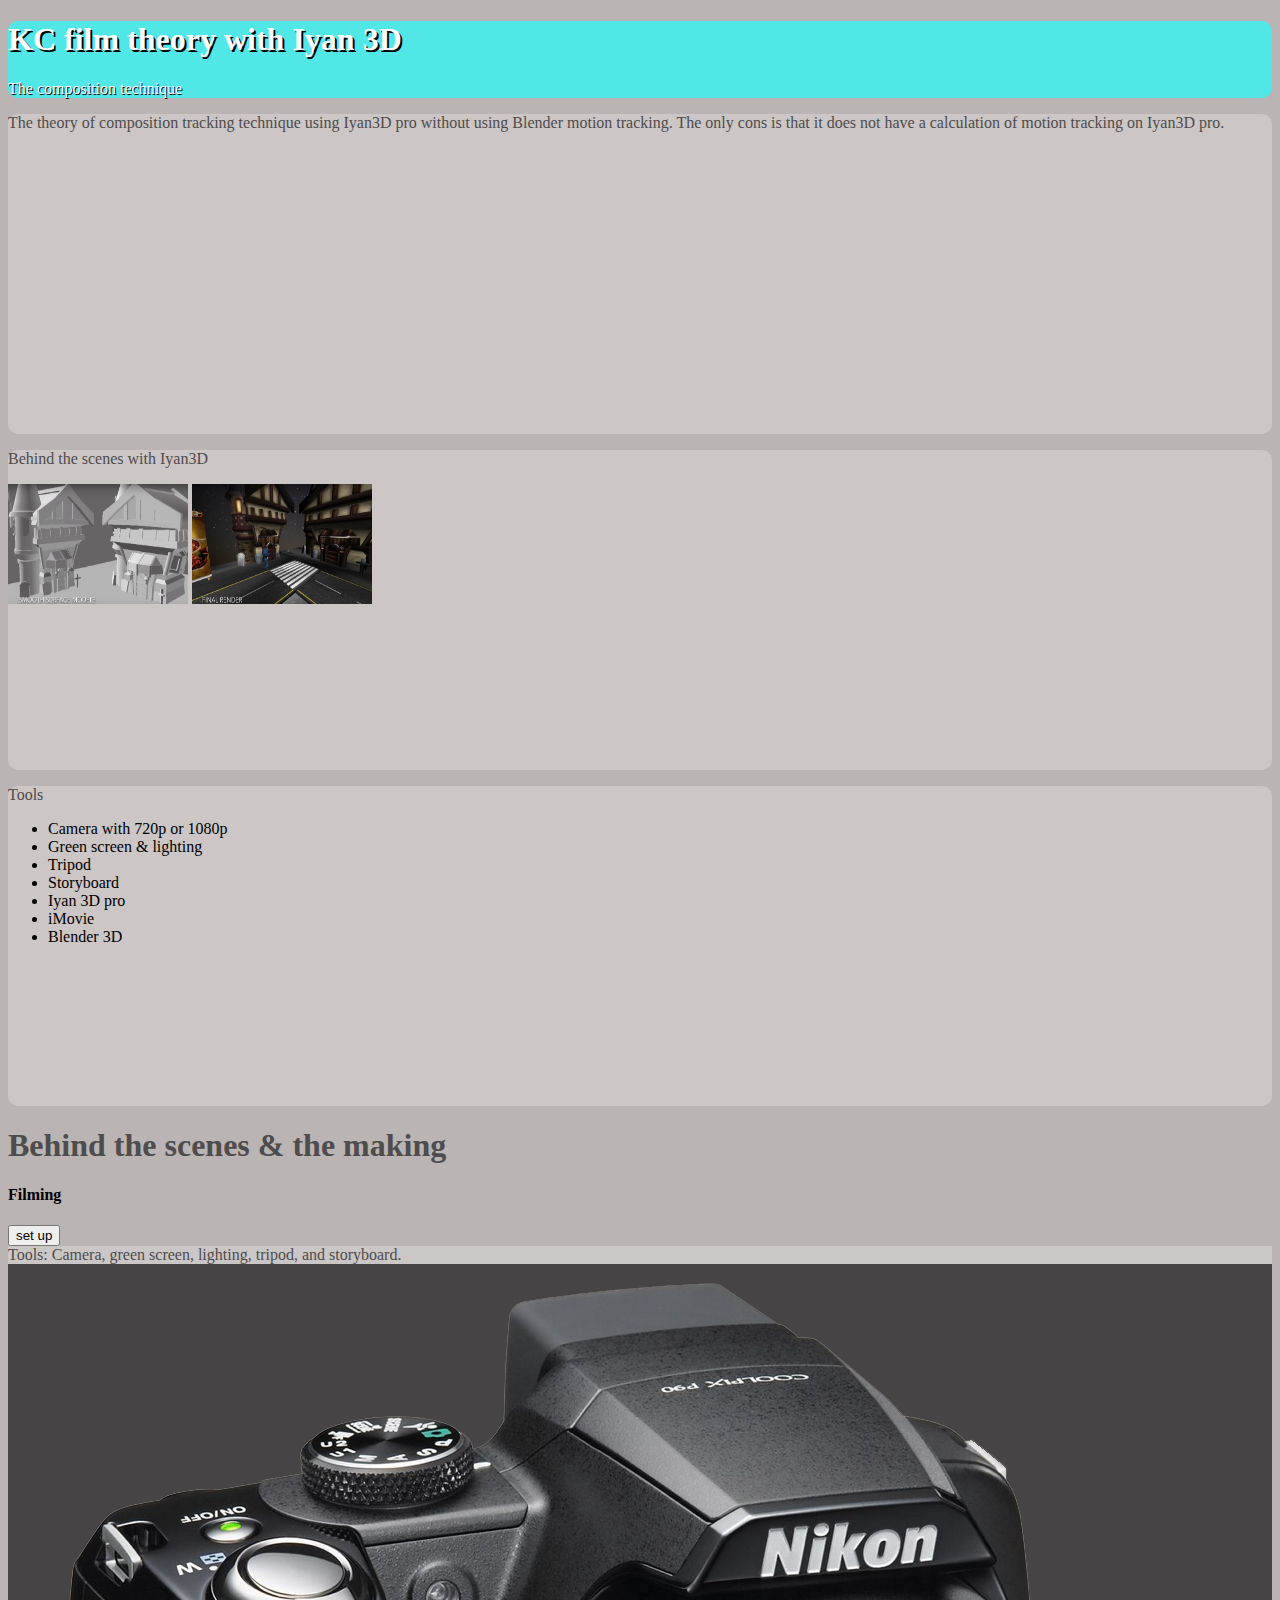
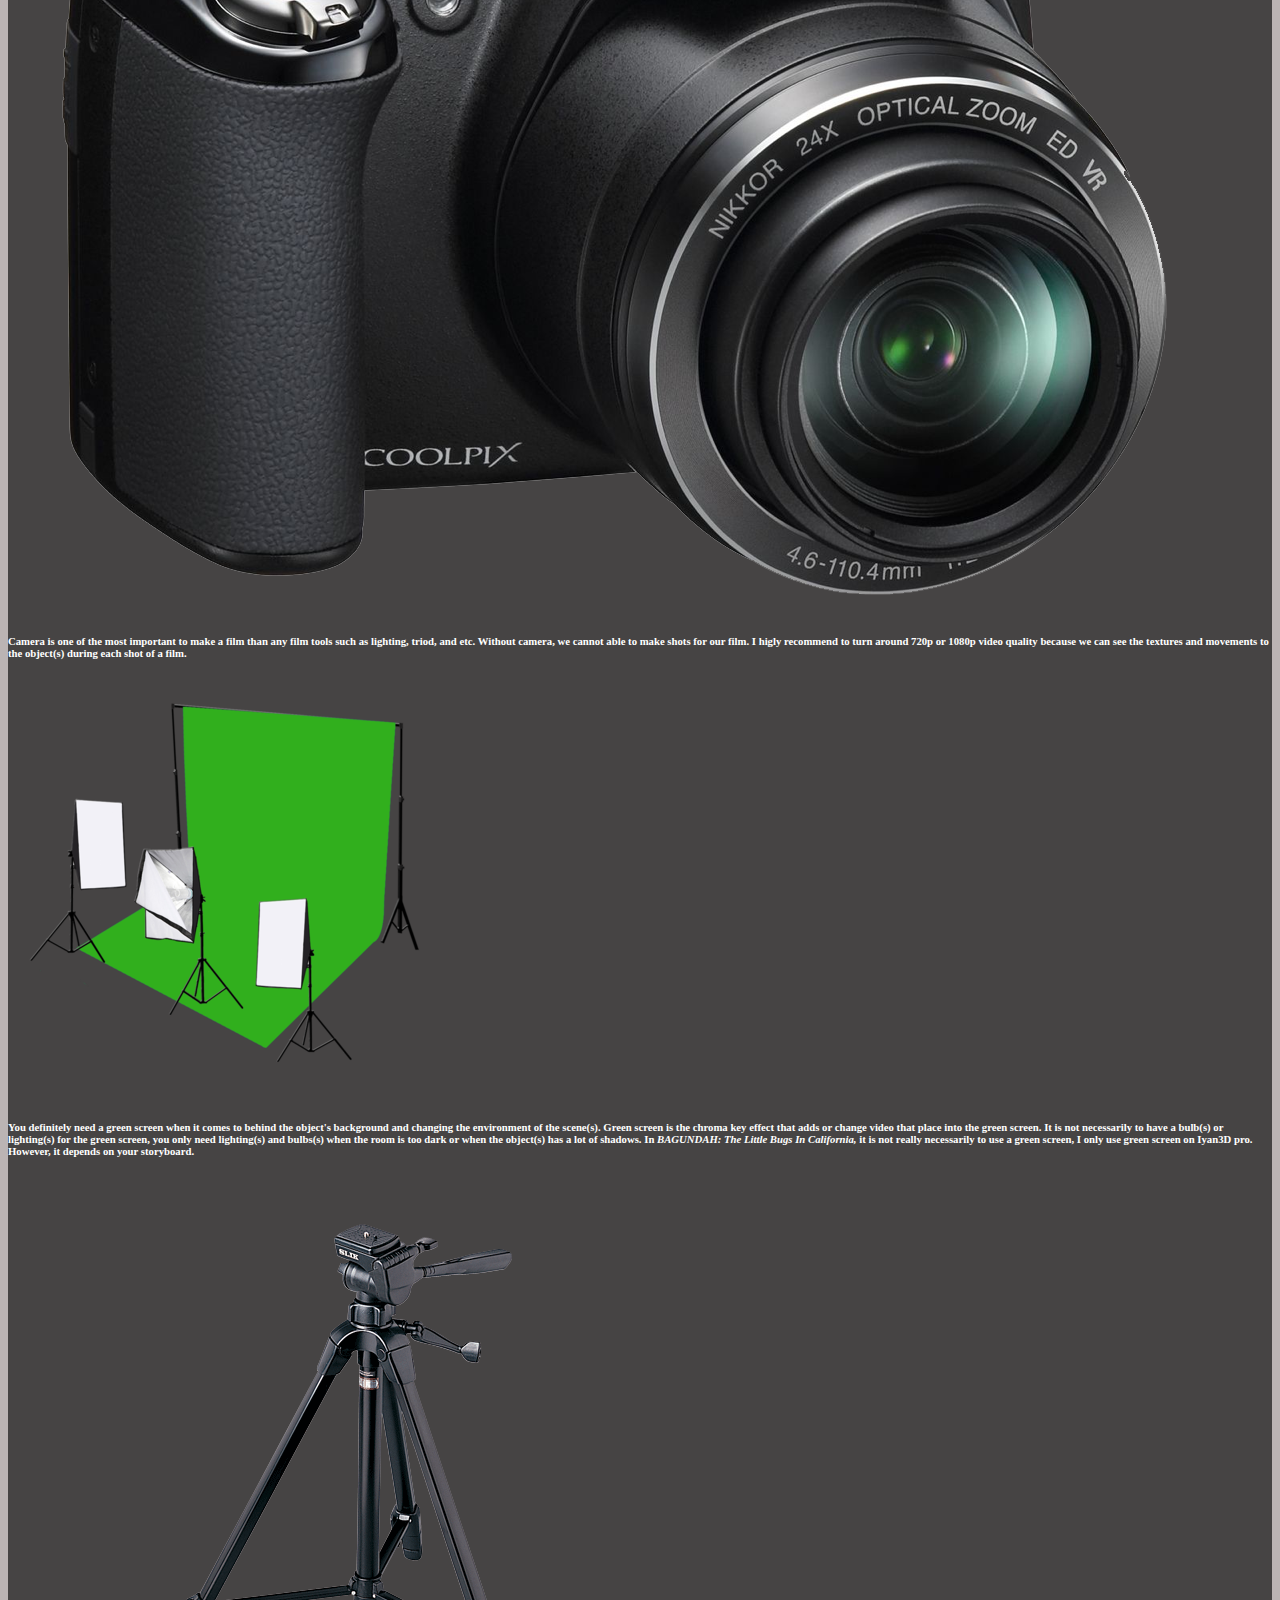
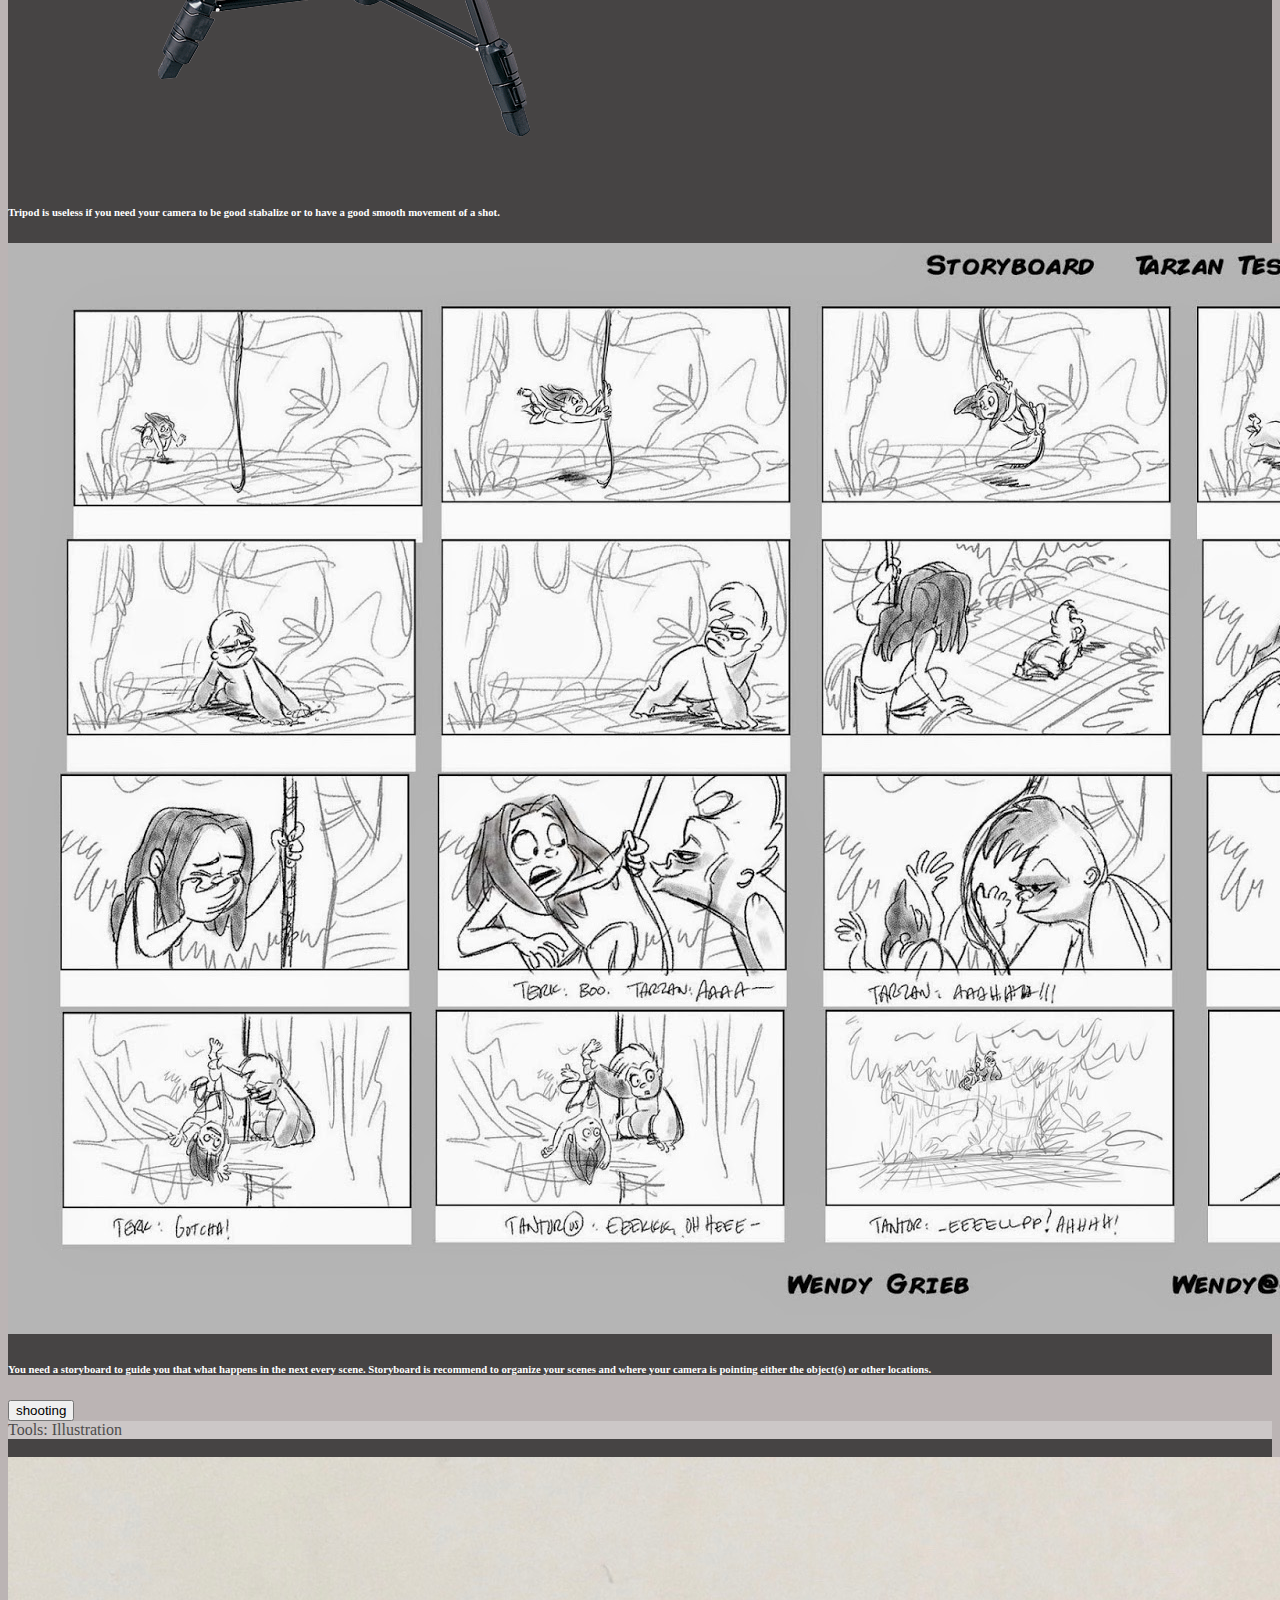
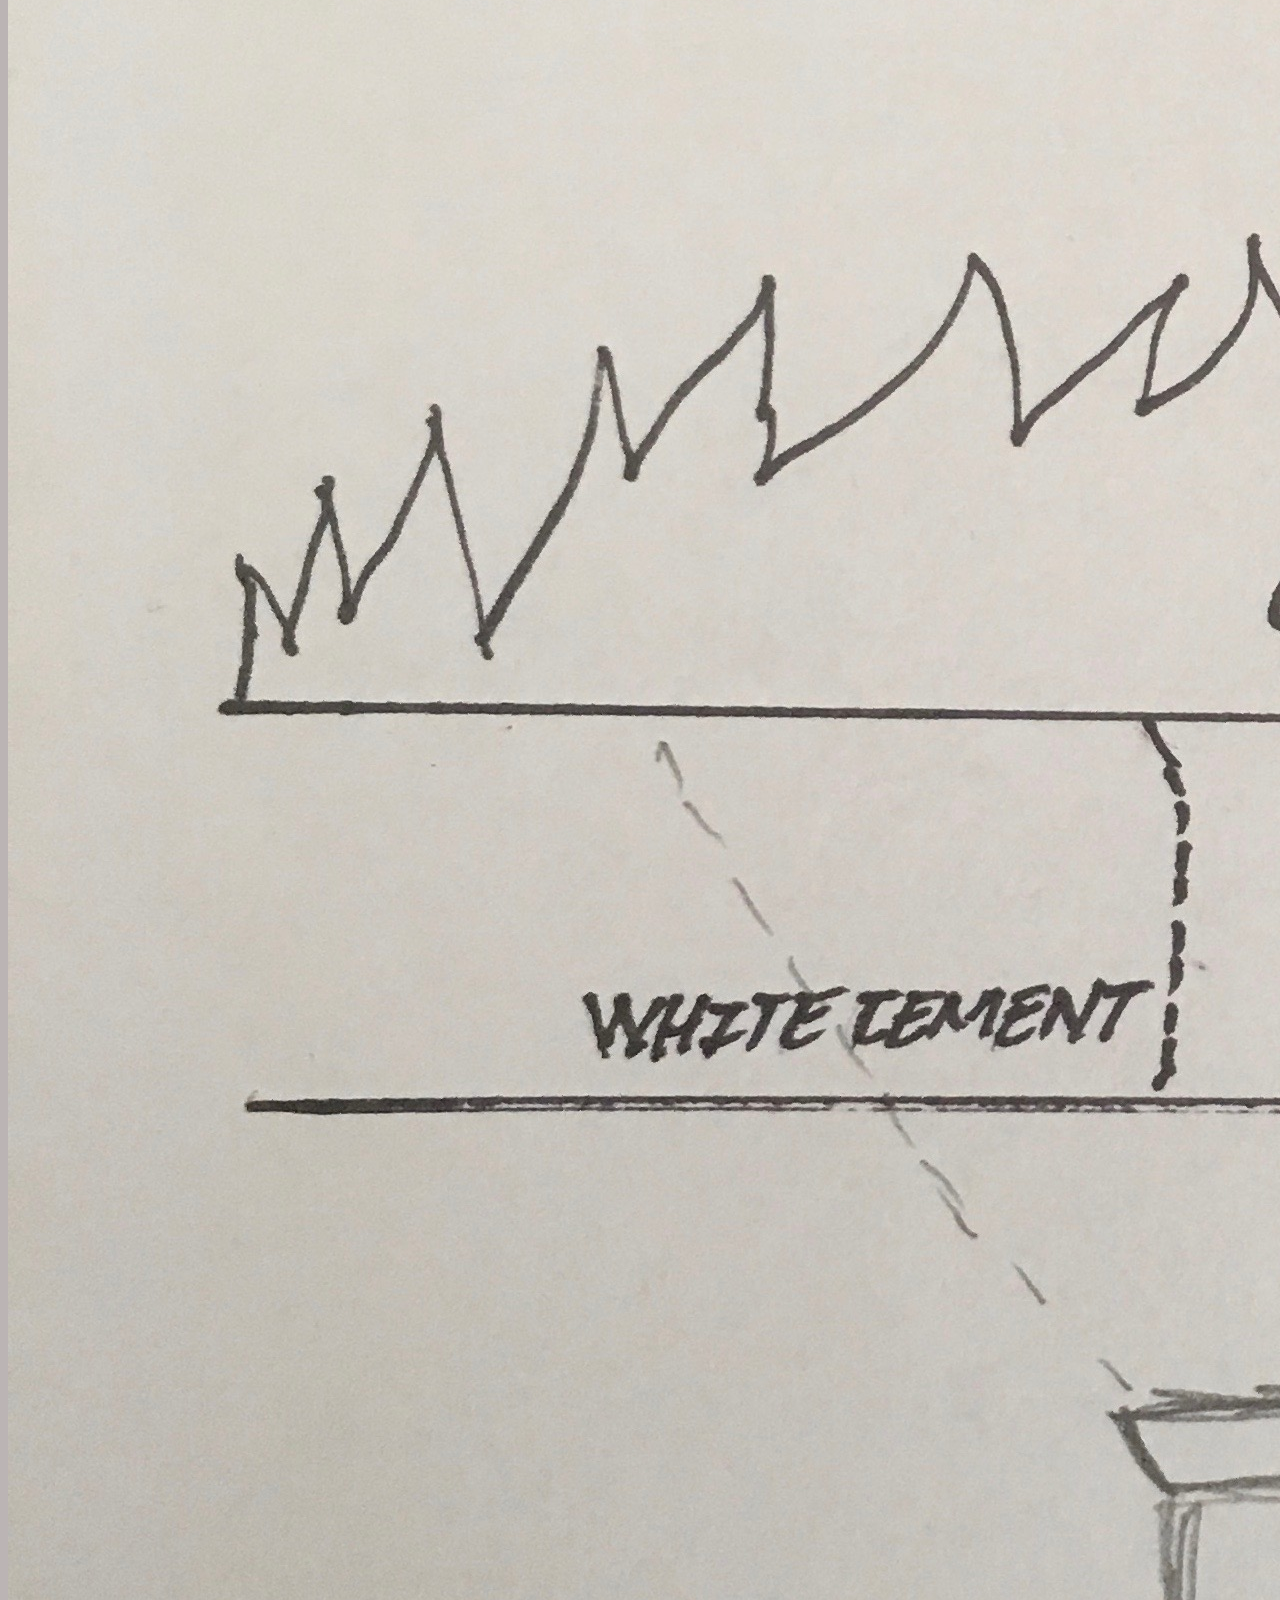
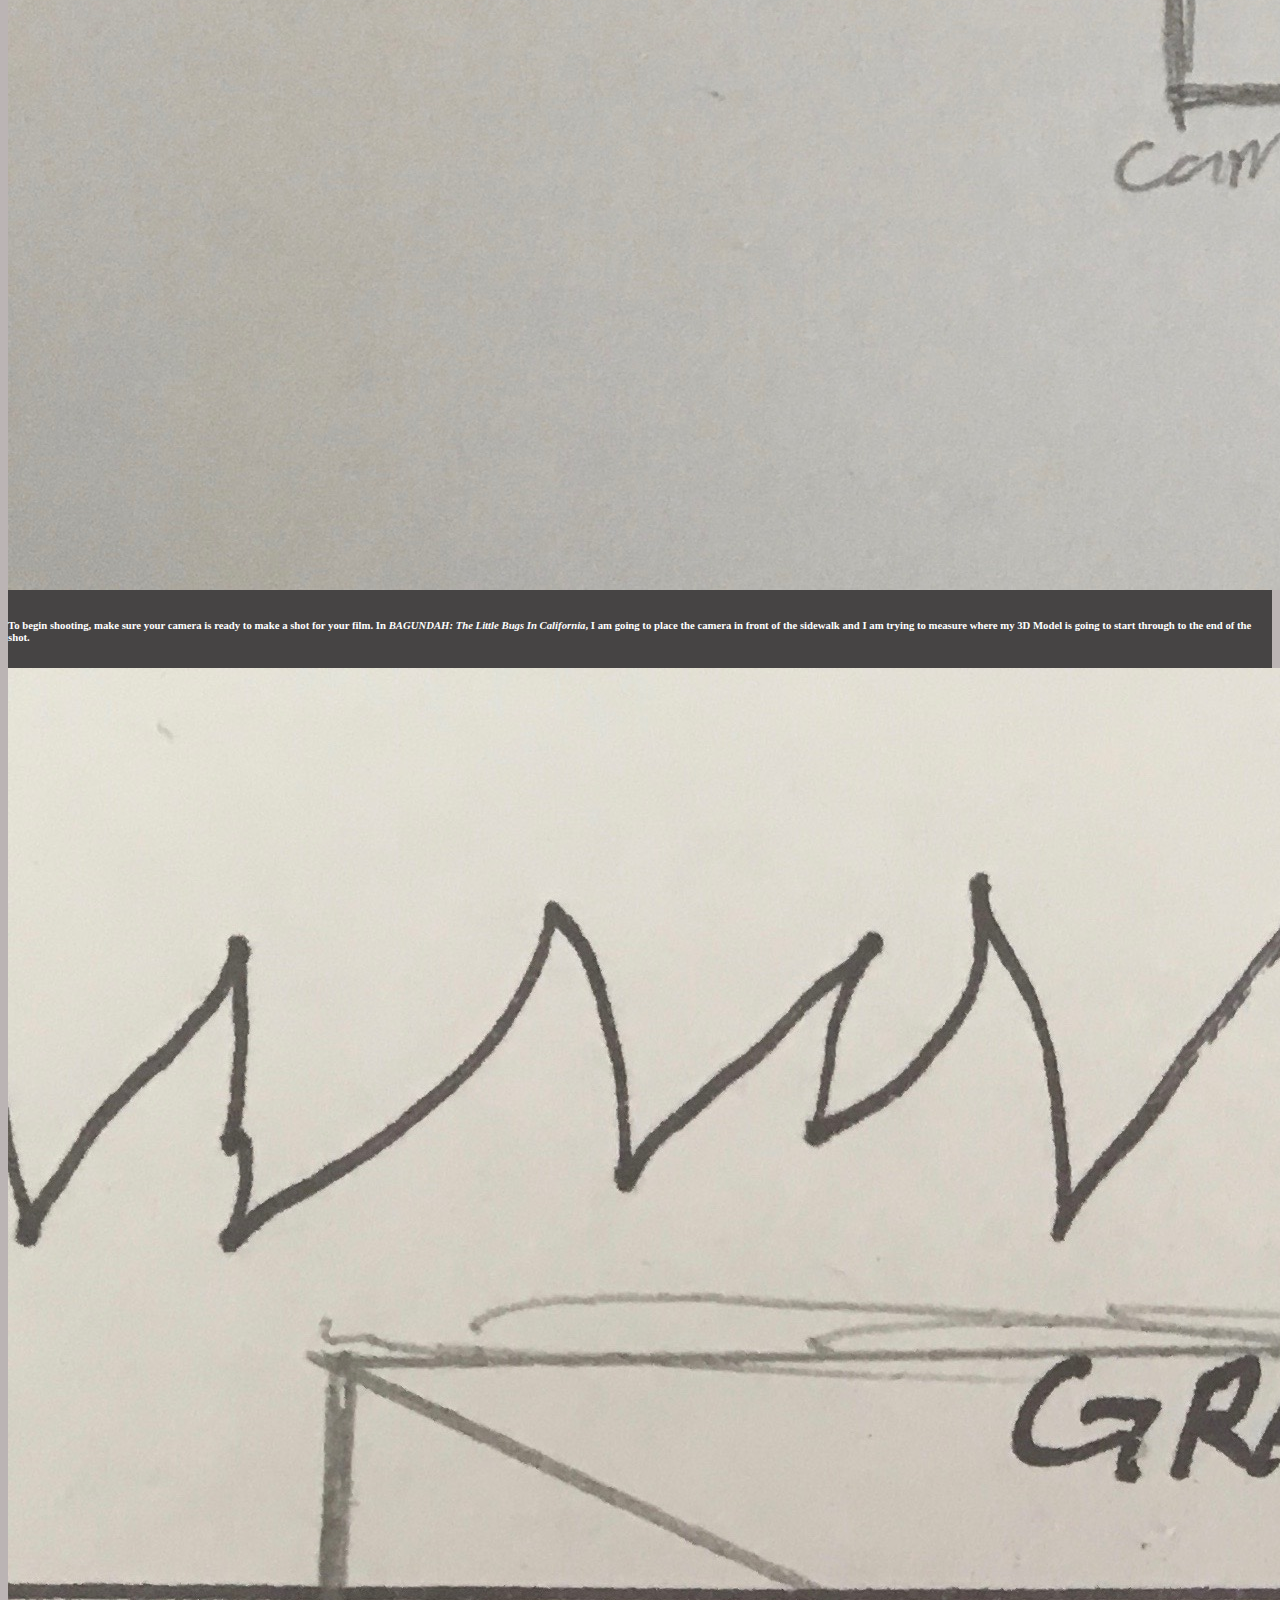
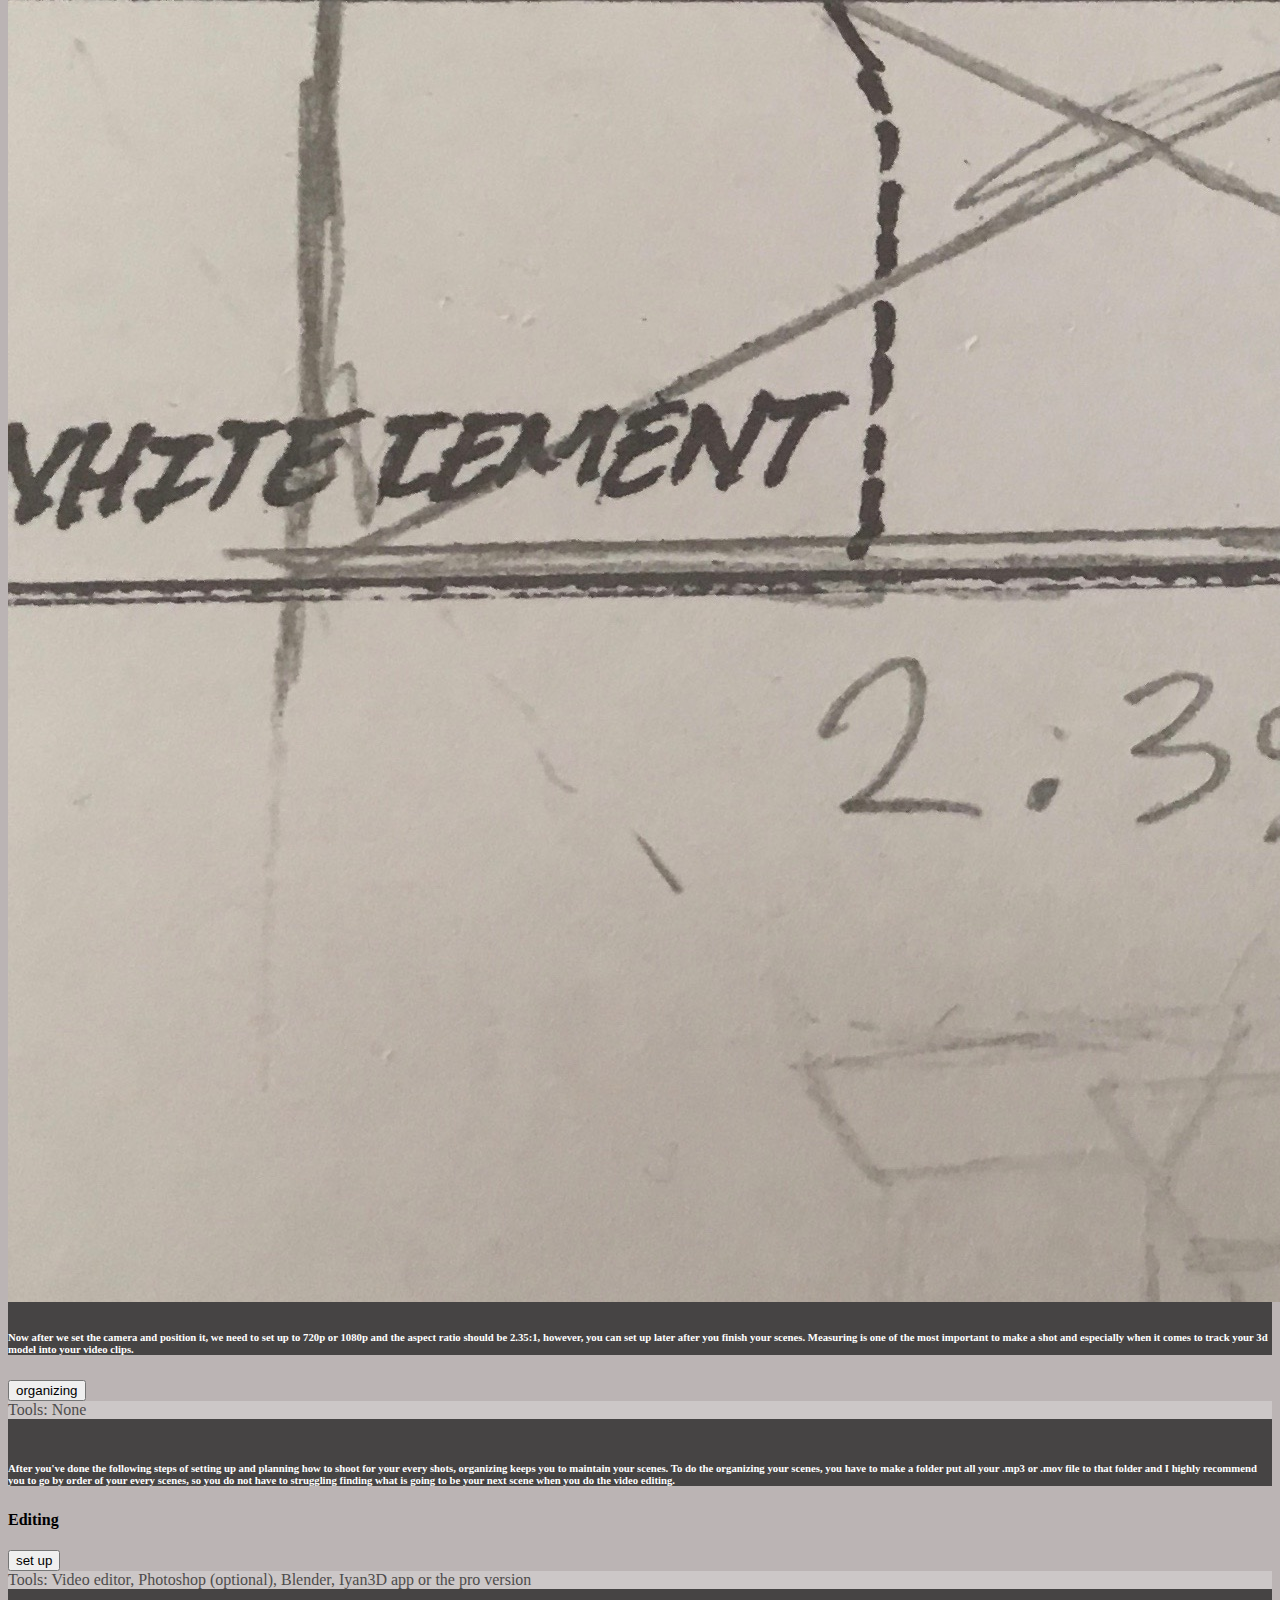
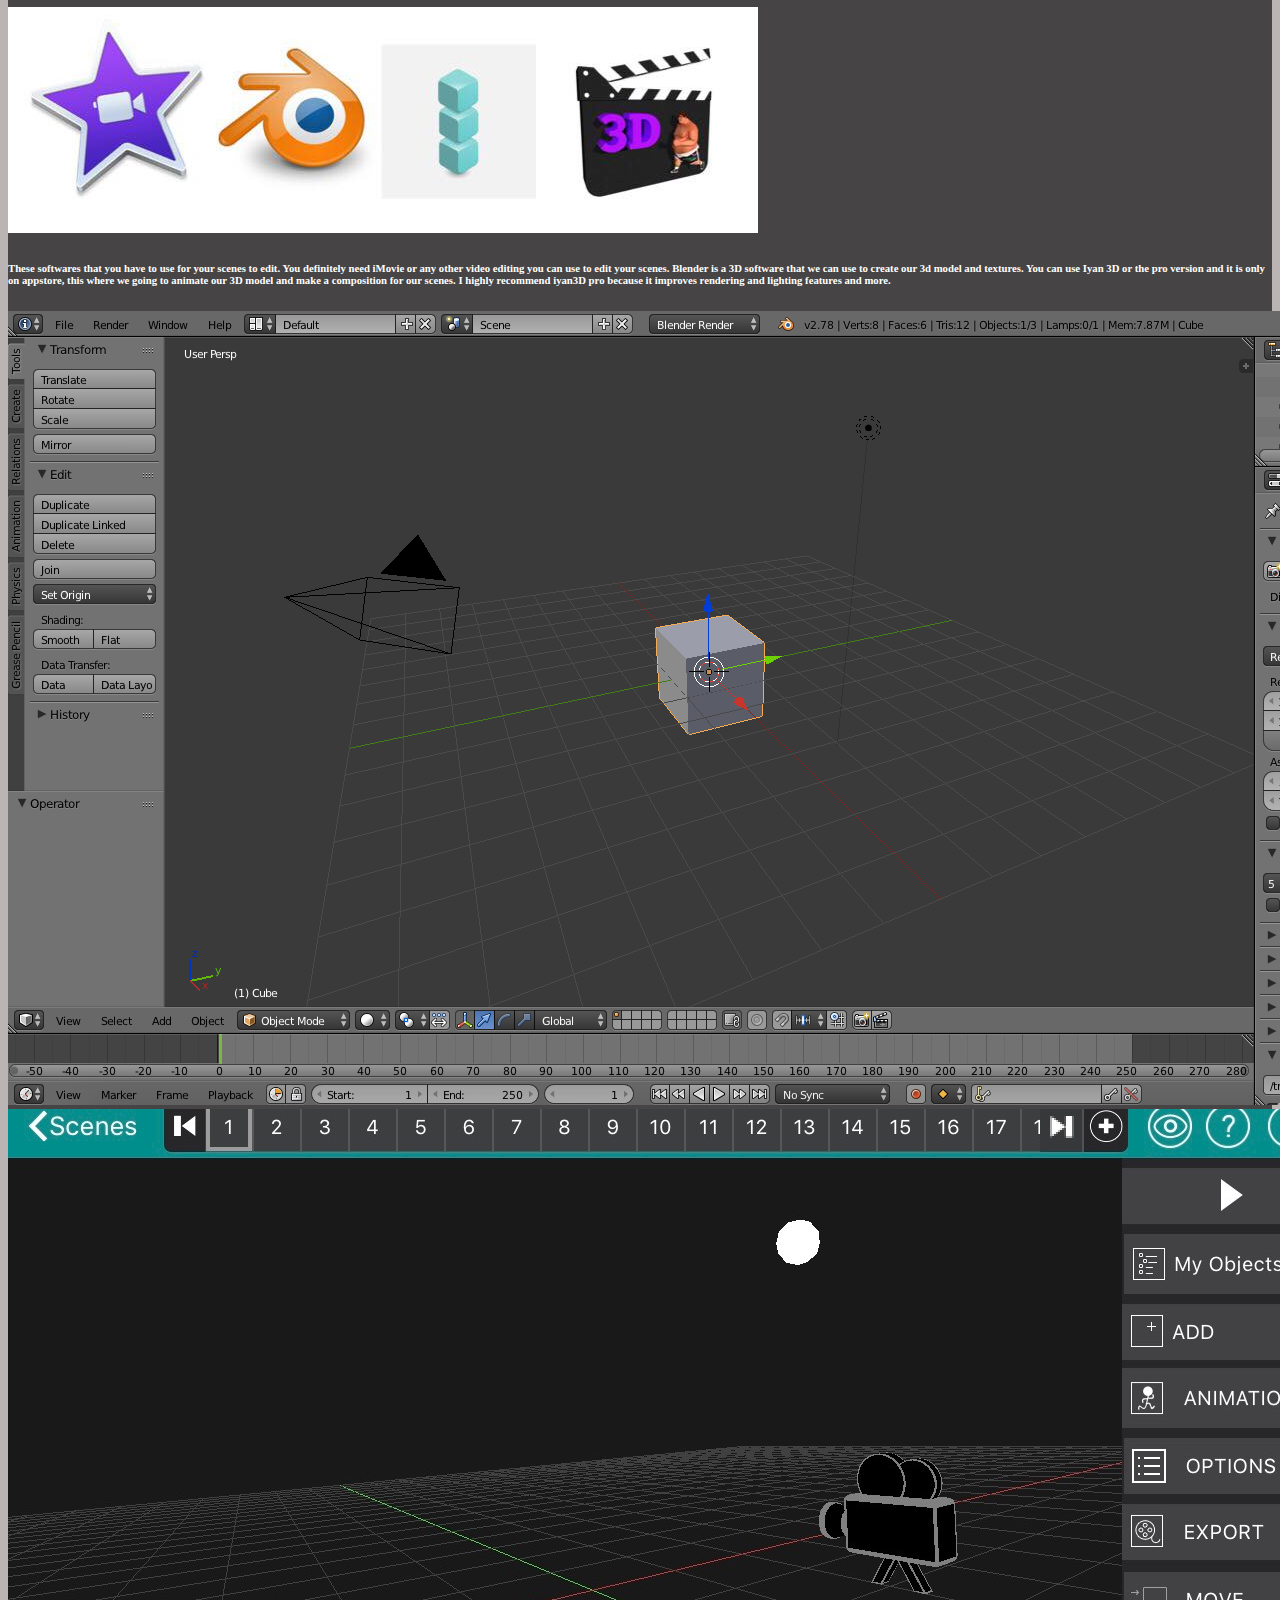
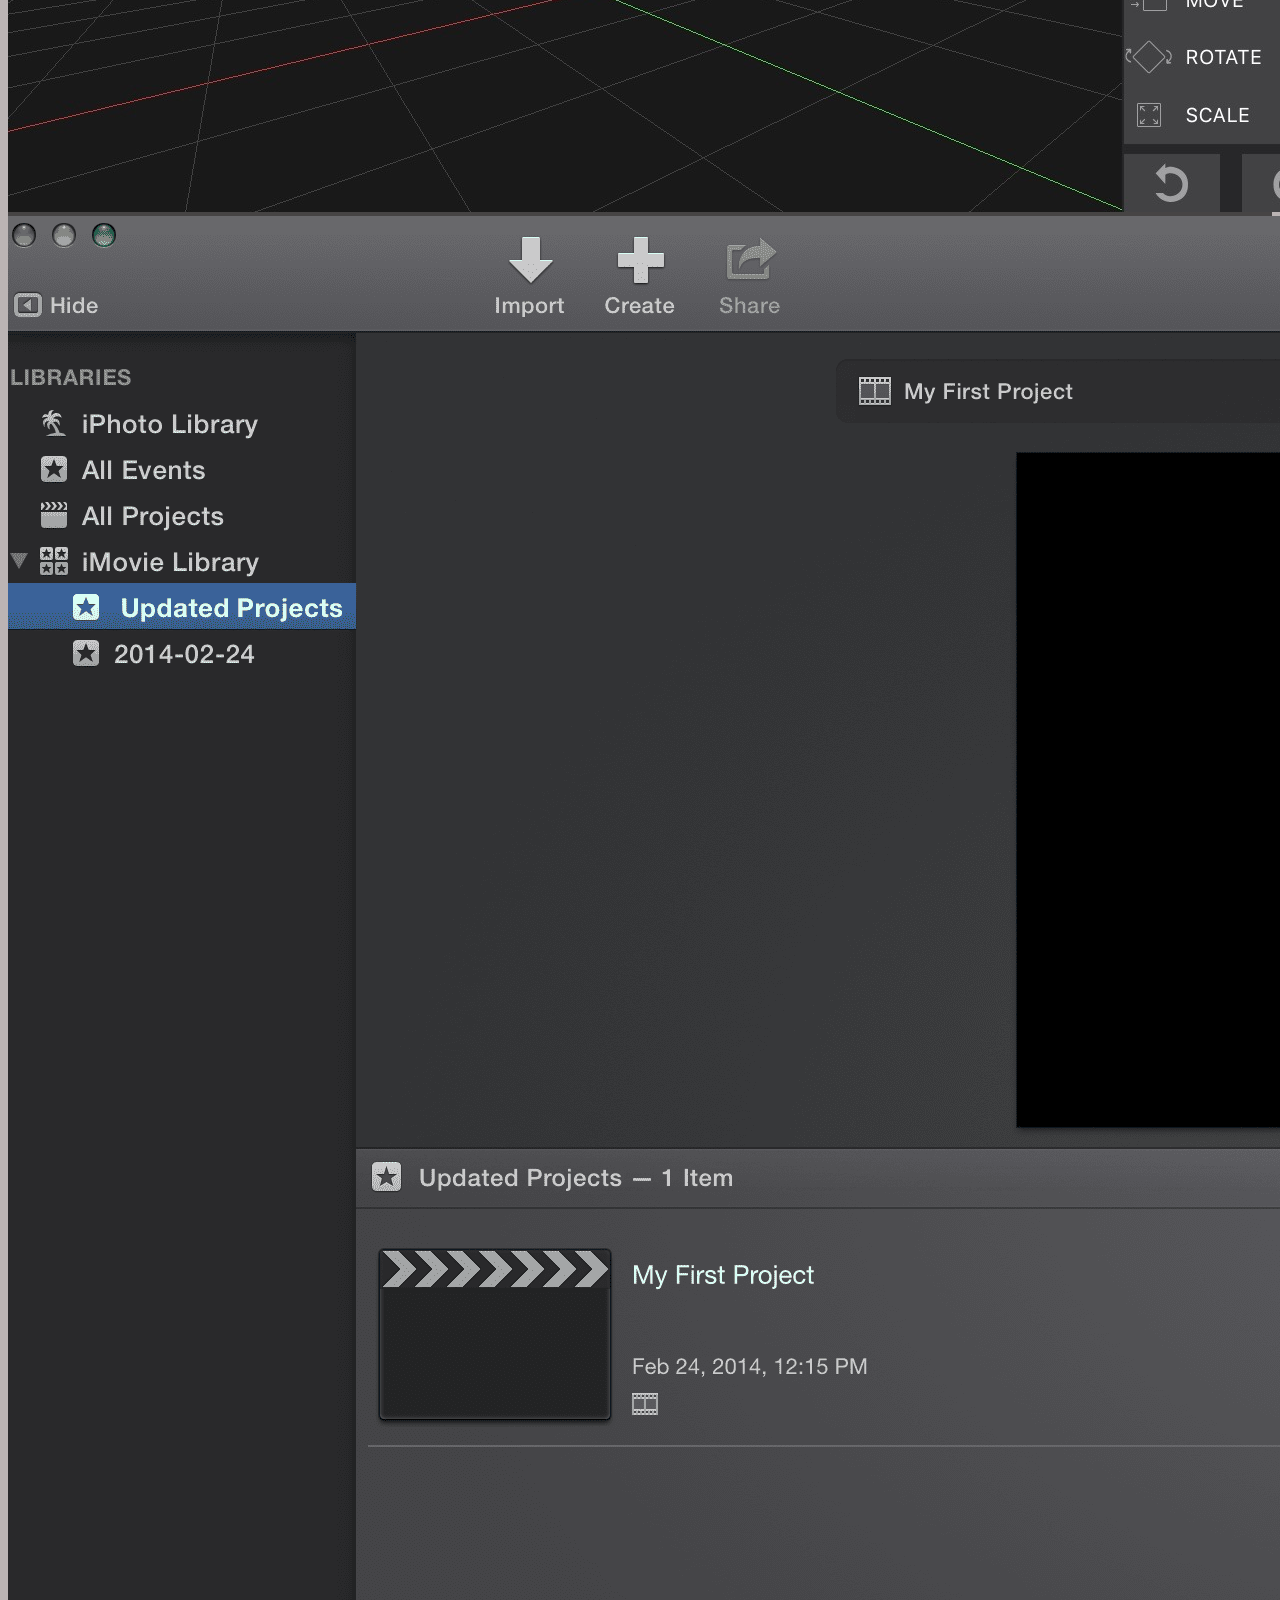
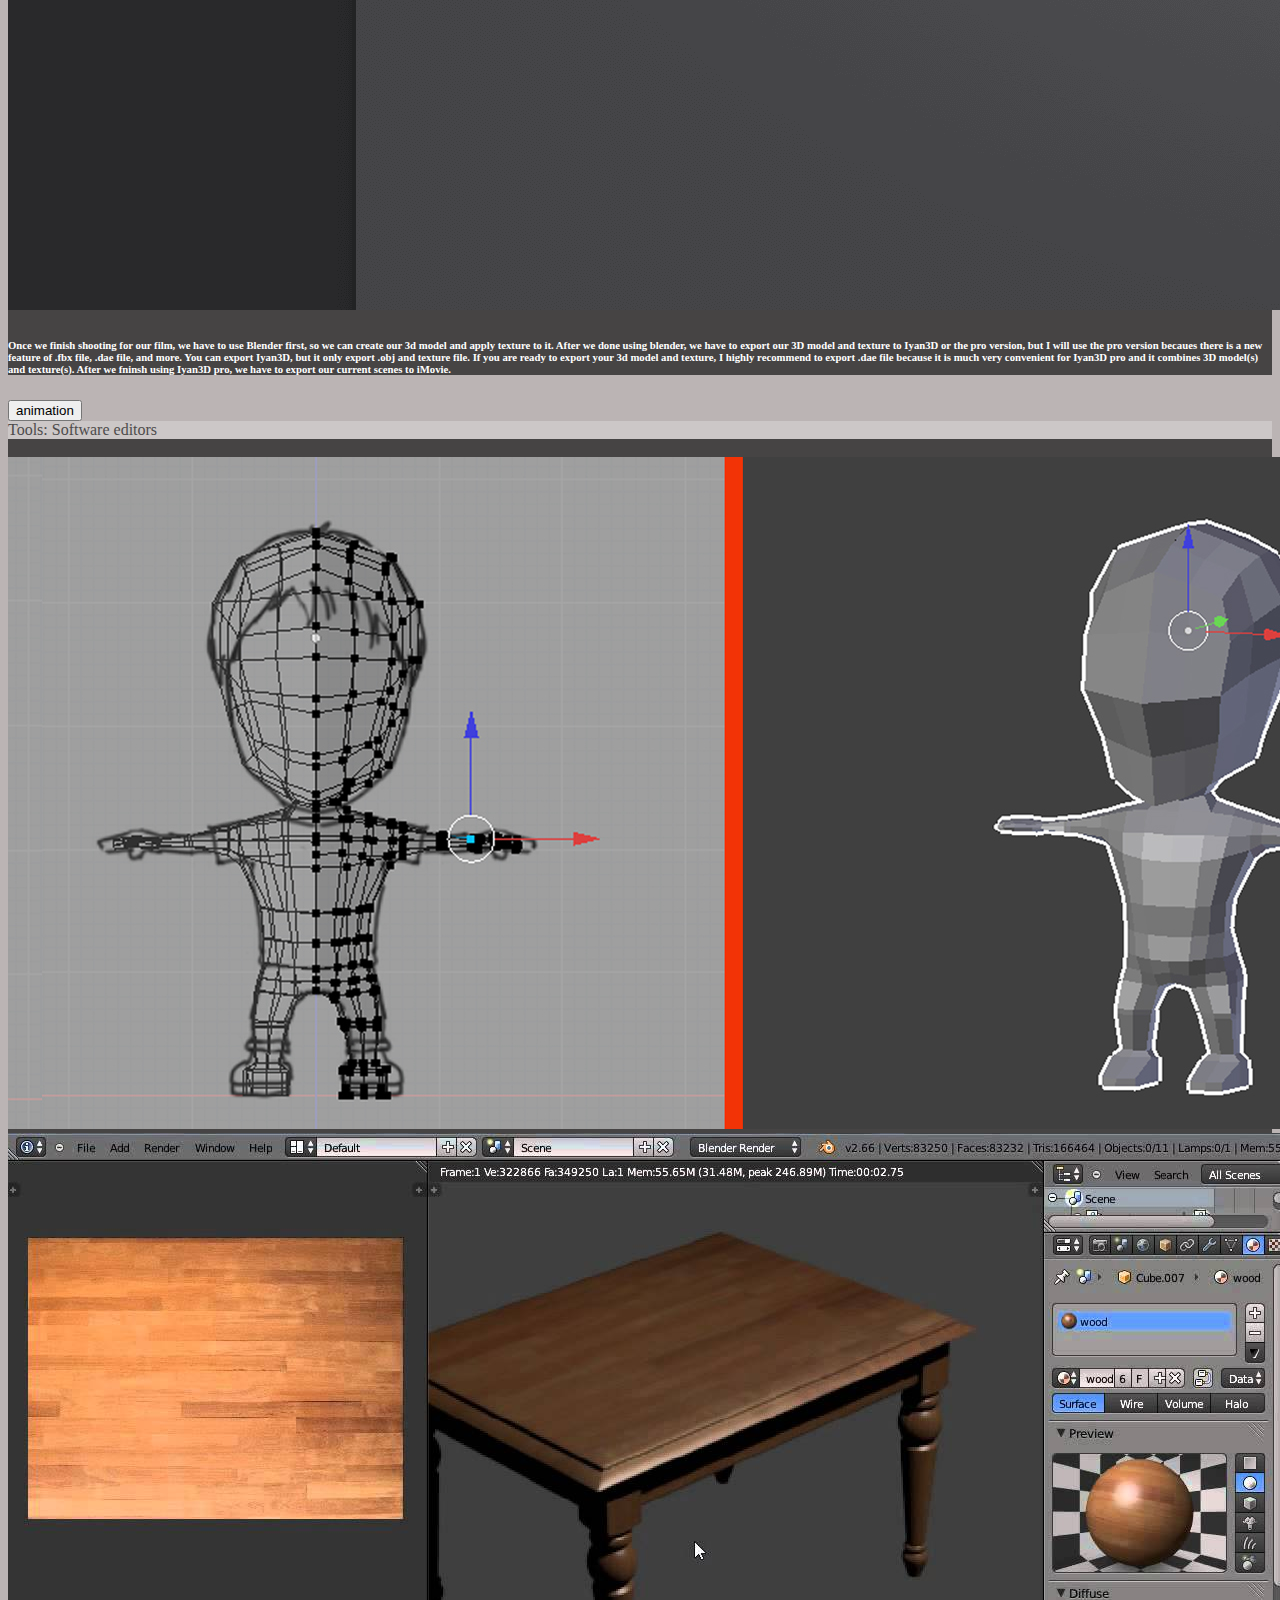
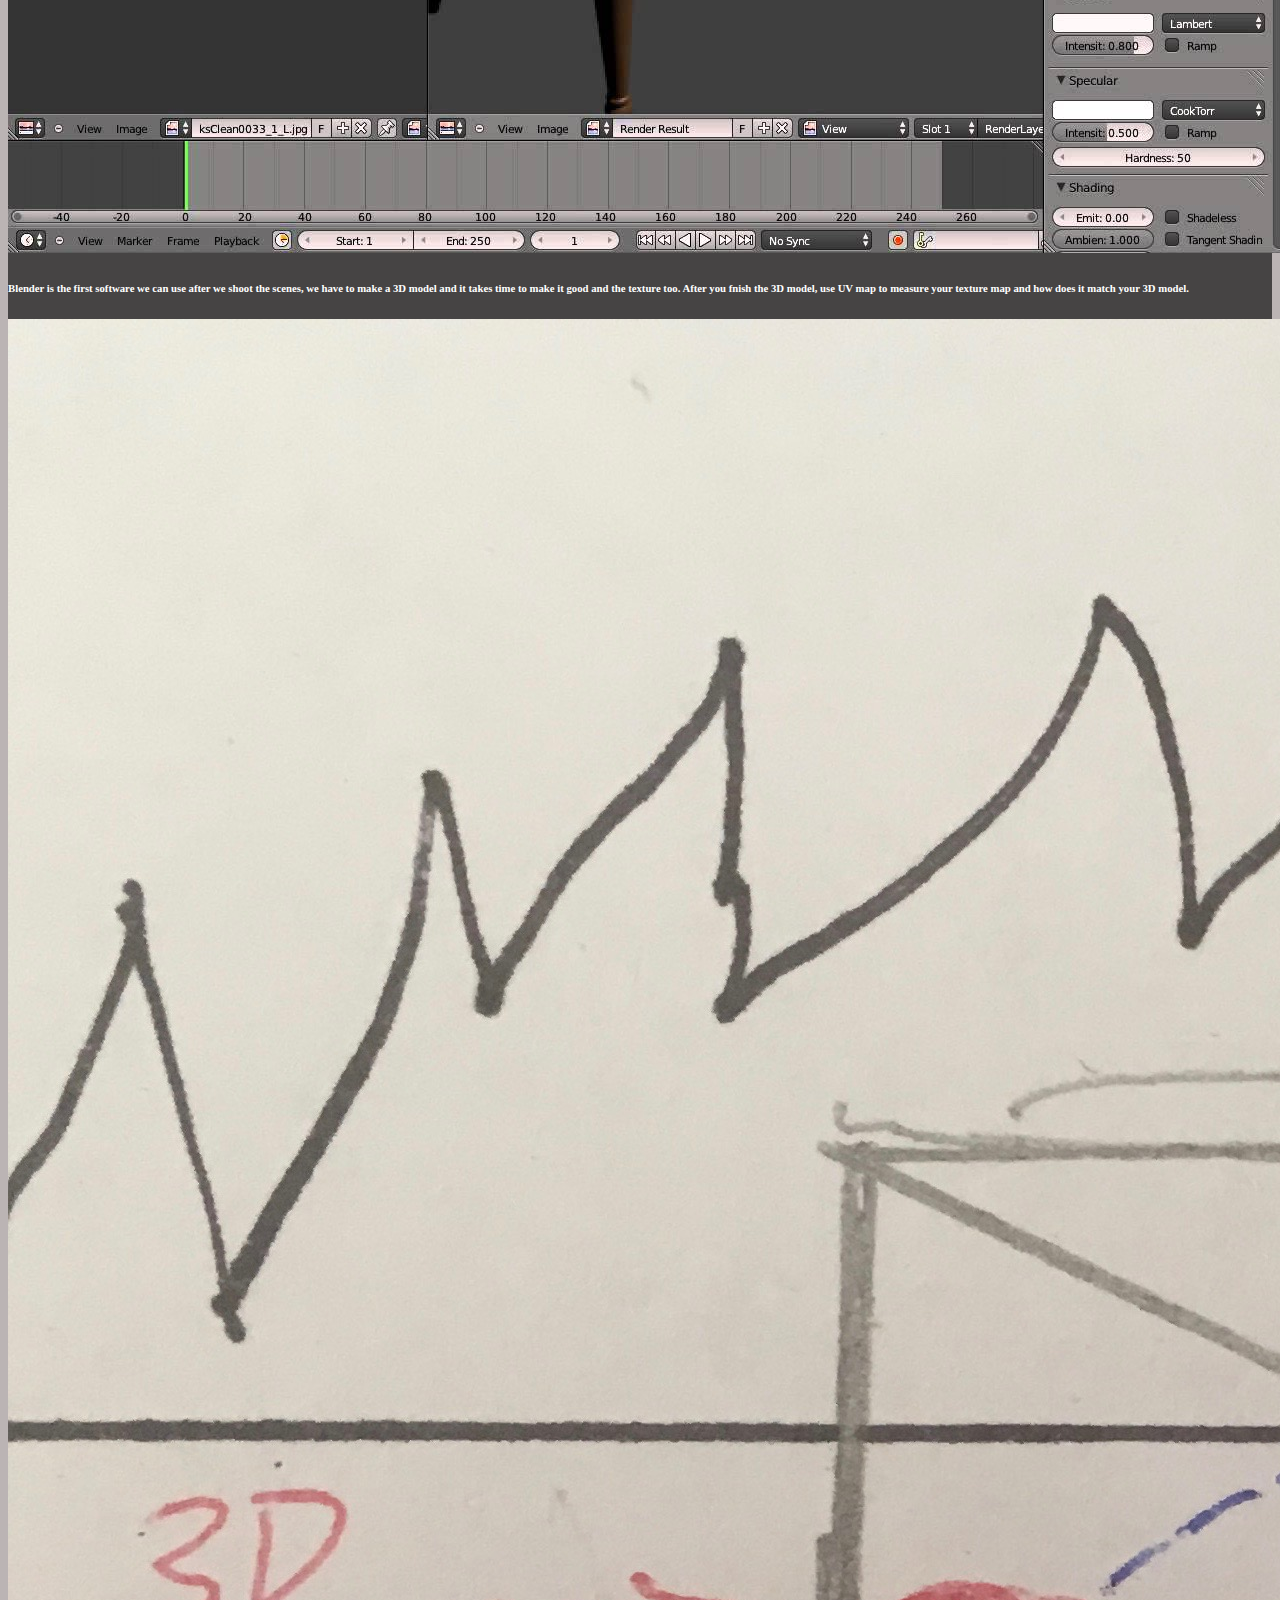
<file: Web1/index.html>
<!DOCTYPE html>
<html>
    <head>
        <meta charset="utf-8">
        <link rel="stylesheet" href="https://stackpath.bootstrapcdn.com/bootstrap/4.1.0/css/bootstrap.min.css" integrity="sha384-9gVQ4dYFwwWSjIDZnLEWnxCjeSWFphJiwGPXr1jddIhOegiu1FwO5qRGvFXOdJZ4" crossorigin="anonymous">
        <link rel="stylesheet" href="main.css"> 
        <script src="main.js"></script>
        <title>KC - film making theory</title>
    </head>

    <body> 

        <div class="container-fluid">
            <div class="jumbotron">
                <h1 class="text-center title_one"><strong>KC film theory with Iyan 3D</strong></h1>
                <p class="text-center title_two_one">The composition technique</p>
            </div>

        <div class="row col-sm-19">
                <div class="col-sm-16 col-md-3">
                  <div class="card mb-4 card_one">
                        <div class="card-body text-center">
                            <p class="card-text">The theory of composition tracking technique using Iyan3D pro without using Blender motion tracking. The only cons is that it does not have a calculation of motion tracking on Iyan3D pro.</p>
                        </div>
                    </div>
                </div>
                <div class="col-sm-16 col-md-6">
                        <div class="card mb-4 card_two">
                            <div class="card-body text-center">
                                <p class="card-text">Behind the scenes with Iyan3D</p>
                                <img class="img-responsive image_one" src="IMG/img7.png">
                                <img class="img-responsive image_two" src="IMG/img8.png">
                            </div>
                        </div>
                    </div>
                    <div class="col-sm-16 col-md-3">
                            <div class="card mb-4 card_two">
                                <div class="card-body text-center">
                                    <p class="card-text">Tools</p>
                                    <ul>
                                        <li>Camera with 720p or 1080p</li>
                                        <li>Green screen & lighting</li>
                                        <li>Tripod</li>
                                        <li>Storyboard</li>
                                        <li>Iyan 3D pro</li>
                                        <li>iMovie</li>
                                        <li>Blender 3D</li>
                                    </ul>
                                </div>
                            </div>
                        </div>
                    </div>
    
        
        
                <h1 class="text-center title_two"><strong>Behind the scenes & the making</strong></h1>
                        <h4 class="text-center"><strong>Filming</strong></h4>
                            <button class="btn-block mb-4" type"button" data-toggle="collapse" data-target="#button_one" aria-expanded="false" aria-controls="button_one">set up</button>
                            <div class="collapse card_collapse" id="button_one">
                                <div class="card card-body pop_info">
                                        <div class="card pop_card_one">
                                                <div class="card-body">
                                                    <div class="card-text">Tools: Camera, green screen, lighting, tripod, and storyboard.</div>
                                            </div>
                                        </div>
                                    <br>
                                 <img src="IMG/img18.png" class="img-responsive w-25 h-25">
                                 <h6 class="card_one_p">Camera is one of the most important to make a film than any film tools such as lighting, triod, and etc. Without camera, we cannot able to make shots for our film. I higly recommend to turn around 720p or 1080p video quality because we can see the textures and movements to the object(s) during each shot of a film. </h6>
                                 <img src="IMG/img1.png" class="img-responsive w-25 h-25">
                                 <h6 class="card_one_p">You definitely need a green screen when it comes to behind the object's background and changing the environment of the scene(s). Green screen is the chroma key effect that adds or change video that place into the green screen. It is not necessarily to have a bulb(s) or lighting(s) for the green screen, you only need lighting(s) and bulbs(s) when the room is too dark or when the object(s) has a lot of shadows. In <i>BAGUNDAH: The Little Bugs In California,</i> it is not really necessarily to use a green screen, I only use green screen on Iyan3D pro. However, it depends on your storyboard.</h6>
                                 <img src="IMG/img21.png" class="img-responsive w-25 h-25">
                                 <h6 class="card_one_p">Tripod is useless if you need your camera to be good stabalize or to have a good smooth movement of a shot.</h6>
                                 <img src="IMG/img20.jpg" class="img-responsive w-25 h-25">
                                 <h6 class="card_one_p">You need a storyboard to guide you that what happens in the next every scene. Storyboard is recommend to organize your scenes and where your camera is pointing either the object(s) or other locations.</h6>
                                </div>
                            </div>
                            <button class="btn-block mb-4" type"button" data-toggle="collapse" data-target="#button_two" aria-expanded="false" aria-controls="button_two">shooting</button>
                            <div class="collapse card_collapse" id="button_two">
                                <div class="card card-body pop_info">
                                    <div class="card pop_card_one">
                                        <div class="card-body">
                                            <div class="card-text">Tools: Illustration</div>
                                    </div>
                                </div>
                            <br>
                                <img src="IMG/img10.png" class="img-responsive w-25 h-25">
                                <h6 class="card_one_p">To begin shooting, make sure your camera is ready to make a shot for your film. In <i>BAGUNDAH: The Little Bugs In California</i>, I am going to place the camera in front of the sidewalk and I am trying to measure where my 3D Model is going to start through to the end of the shot. </h6>
                                <img src="IMG/img11.png" class="img-responsive w-25 h-25">
                                <h6 class="card_one_p">Now after we set the camera and position it, we need to set up to 720p or 1080p and the aspect ratio should be 2.35:1, however, you can set up later after you finish your scenes. Measuring is one of the most important to make a shot and especially when it comes to track your 3d model into your video clips.</h6>
                                </div>
                            </div>
                            <button class="btn-block mb-4" type"button" data-toggle="collapse" data-target="#button_three" aria-expanded="false" aria-controls="button_three">organizing</button>
                            <div class="collapse card_collapse" id="button_three">
                                <div class="card card-body pop_info">
                                    <div class="card pop_card_one">
                                        <div class="card-body">
                                            <div class="card-text">Tools: None</div>
                                    </div>
                                </div>
                            <br>
                                <h6 class="card_one_p">After you've done the following steps of setting up and planning how to shoot for your every shots, organizing keeps you to maintain your scenes. To do the organizing your scenes, you have to make a folder put all your .mp3 or .mov file to that folder and I highly recommend you to go by order of your every scenes, so you do not have to struggling finding what is going to be your next scene when you do the video editing.</h6>
                                </div>
                            </div>
                        <h4 class="text-center"><strong>Editing</strong></h4>
                           <button class="btn-block mb-4" data-toggle="collapse" data-target="#button_four" aria-expanded="false" aria-controls="button_four">set up</button>
                           <div class="collapse card_collapse" id="button_four">
                            <div class="card card-body pop_info">
                                <div class="card pop_card_one">
                                    <div class="card-body">
                                        <div class="card-text">Tools: Video editor, Photoshop (optional), Blender, Iyan3D app or the pro version</div>
                                </div>
                            </div>
                        <br>
                            <img src="IMG/img5.jpg" class="img-responsive w-25 h-25">
                            <h6 class="card_one_p">These softwares that you have to use for your scenes to edit. You definitely need iMovie or any other video editing you can use to edit your scenes. Blender is a 3D software that we can use to create our 3d model and textures. You can use Iyan 3D or the pro version and it is only on appstore, this where we going to animate our 3D model and make a composition for our scenes. I highly recommend iyan3D pro because it improves rendering and lighting features and more.</h6>
                        <div class="row">
                            <div class="col-md-12">
                                <img src="IMG/img4.png" class="img-responsive w-25 h-100"> <img src="IMG/img15.png" class="img-responsive w-25 h-100"> <img src="IMG/img19.png" class="img-responsive w-25 h-100">  
                            </div>
                        </div>
                            <h6 class="card_one_p">Once we finish shooting for our film, we have to use Blender first, so we can create our 3d model and apply texture to it. After we done using blender, we have to export our 3D model and texture to Iyan3D or the pro version, but I will use the pro version becaues there is a new feature of .fbx file, .dae file, and more. You can export Iyan3D, but it only export .obj and texture file. If you are ready to export your 3d model and texture, I highly recommend to export .dae file because it is much very convenient for Iyan3D pro and it combines 3D model(s) and texture(s). After we fninsh using Iyan3D pro, we have to export our current scenes to iMovie.</h6>
                            </div>
                        </div>
                           <button class="btn-block mb-4" data-toggle="collapse" data-target="#button_five" aria-expanded="false" aria-controls="button_five">animation</button>
                           <div class="collapse card_collapse" id="button_five">
                            <div class="card card-body pop_info">
                                <div class="card pop_card_one">
                                    <div class="card-body">
                                        <div class="card-text">Tools: Software editors</div>
                                </div>
                            </div>
                        <br>
                        <div class="row">
                            <div class="col-md-15">
                                <img src="IMG/img3.jpg" class="img-responsive w-25 h-100"> <img src="IMG/img17.png" class="img-responsive w-25 h-100">
                            </div>
                        </div>
                            <h6 class="card_one_p">Blender is the first software we can use after we shoot the scenes, we have to make a 3D model and it takes time to make it good and the texture too. After you fnish the 3D model, use UV map to measure your texture map and how does it match your 3D model.</h6>
                            <img src="IMG/img12.png" class="img-responsive w-25 h-25">
                            <h6 class="card_one_p">Make an illustration to where your 3D model is gonna start at of your every or some of your scenes. This is really important becaues it guids you and remember where you 3D model is gonna start through the end during the animation.</h6>
                            <img src="IMG/img2.jpg" class="img-responsive w-25 h-25">
                            <h6 class="card_one_p">After you finish using Blender, Once again, I recommend you to export .dae file and import it on Iyan3D pro because it is much easier and convenient for that app. The reason why we animate in Iyan3D pro because it is much faster when you render it and the animation control is simple.</h6>
                            </div>
                        </div>
                           <button class="btn-block mb-4" data-toggle="collapse" data-target="#button_six" aria-expanded="false" aria-controls="button_six">environemntal theory with chroma key</button>
                           <div class="collapse card_collapse" id="button_six">
                            <div class="card card-body pop_info">
                                <div class="card pop_card_one">
                                    <div class="card-body">
                                        <div class="card-text">Tools: Iyan3D pro</div>
                                </div>
                            </div>
                        <br>
                            <img src="IMG/img16.png" class="img-responsive w-25 h-25">
                            <h6 class="card_one_p">This is a simple set up, all you have to do is to use green or blue image or use a plane model with a green or blue texture and import it on the iyan3D pro scene. This where the chroma key is going to be at.</h6>
                            <div class="row">
                                <div class="col-md-14">
                                        <img src="IMG/img9.png" class="img-responsive w-25 h-100"> <img src="IMG/img13.png" class="img-responsive w-25 h-100">
                                </div>
                            </div>
                            <h6 class="card_one_p">After you finish using Iyan3D pro, go to iMovie and put your two scenes the one that has a green background of your 3D model animation and your video shot. After that, you put these scenes on the iMovie, set a green screen effect and make a edit to make it better.</h6>
                            </div>
                        </div>
                        <h4 class="text-center"><strong>Final Editing</strong></h4>
                            <button class="btn-block mb-4" data-toggle="collapse" data-target="#button_seven" aria-expanded="false" aria-controls="button_seven">styling</button>
                            <div class="collapse card_collapse" id="button_seven">
                                <div class="card card-body pop_info">
                                    <div class="card pop_card_one">
                                        <div class="card-body">
                                            <div class="card-text">Tools: Software editors</div>
                                    </div>
                                </div>
                            <br>
                                <h6 class="card_one_p">After you finish setting up your scenes, make sure you add a little bit more such as filter, color tempratures, and etc to make it look nicer.</h6>
                                </div>
                            </div>
                            <button class="btn-block mb-4" data-toggle="collapse" data-target="#button_eight" aria-expanded="false" aria-controls="button_eight">final checks</button>
                            <div class="collapse card_collapse" id="button_eight">
                                <div class="card card-body pop_info">
                                    <div class="card pop_card_one">
                                        <div class="card-body">
                                            <div class="card-text">Tools: None</div>
                                    </div>
                                </div>
                            <br>
                                <img src="IMG/img6.jpg" class="img-responsive w-50 h-50">
                                <h6 class="card_one_p">After you done your shooting and editing your film, This result should be almost the same like this and this is the final that how to put your animation into your shot scene background without using blender tracking motion (The type of composition technique). </h6>
                                </div>
                            </div>
                            <h4 class="text-center"><strong>Test</strong></h4>
                            <button class="btn-block mb-4" type"button" data-toggle="collapse" data-target="#button_ten" aria-expanded="false" aria-controls="button_ten">set up</button>
                            <div class="collapse card_collapse" id="button_ten">
                                <div class="card card-body">
                                    <p class="text-center"><strong>Let me see what you got!</strong></p>

                                    <form id = "quiz" name = "quiz">

                                        <p class = "questions"><b> is the most important tool to make a film?</b></p>
                                        <input id = "textbox" type = "text" name = "question1">
                                        
                                        <p class = "questions"><b>What is the purpose of green screen?</b></p>
                                        <input type = "radio" id = "mc" name = "question2" value = "answer_one"> It is a chroma key that can change video only.<br>
                                        <input type = "radio" id = "mc" name = "question2" value = "answer_two"> It is a tool that can change composition for both photos and videos.<br>
                                        
                                        <p class = "questions">What is the last software we should use?</p>
                                        
                                        <input type = "radio" id = "mc" name = "question3" value = "answer_three"> Video editor <br>
                                        <input type = "radio" id = "mc" name = "question3" value = "answer_four"> Iyan3D pro <br>
                                        
                                        <br>
                                        <input id = "button" type = "button" value = "Check!" onclick = "check();">
                                        <br>
                                        
                                    </form>
                                        
                                        <div id = "after_submit">
                                        <p id = "number_correct"></p>
                                        <p id = "message"></p>
    
                                    </div>
                                </div>  
                            </div>
                        </div>
                    </div>
                 </div>
                 <br>

       

    <!-- Optional JavaScript -->
     <!-- jQuery first, then Popper.js, then Bootstrap JS -->
     <script src="https://code.jquery.com/jquery-3.3.1.slim.min.js" integrity="sha384-q8i/X+965DzO0rT7abK41JStQIAqVgRVzpbzo5smXKp4YfRvH+8abtTE1Pi6jizo" crossorigin="anonymous"></script>
     <script src="https://cdnjs.cloudflare.com/ajax/libs/popper.js/1.14.0/umd/popper.min.js" integrity="sha384-cs/chFZiN24E4KMATLdqdvsezGxaGsi4hLGOzlXwp5UZB1LY//20VyM2taTB4QvJ" crossorigin="anonymous"></script>
     <script src="https://stackpath.bootstrapcdn.com/bootstrap/4.1.0/js/bootstrap.min.js" integrity="sha384-uefMccjFJAIv6A+rW+L4AHf99KvxDjWSu1z9VI8SKNVmz4sk7buKt/6v9KI65qnm" crossorigin="anonymous"></script>
    </body>

</html>
</file>
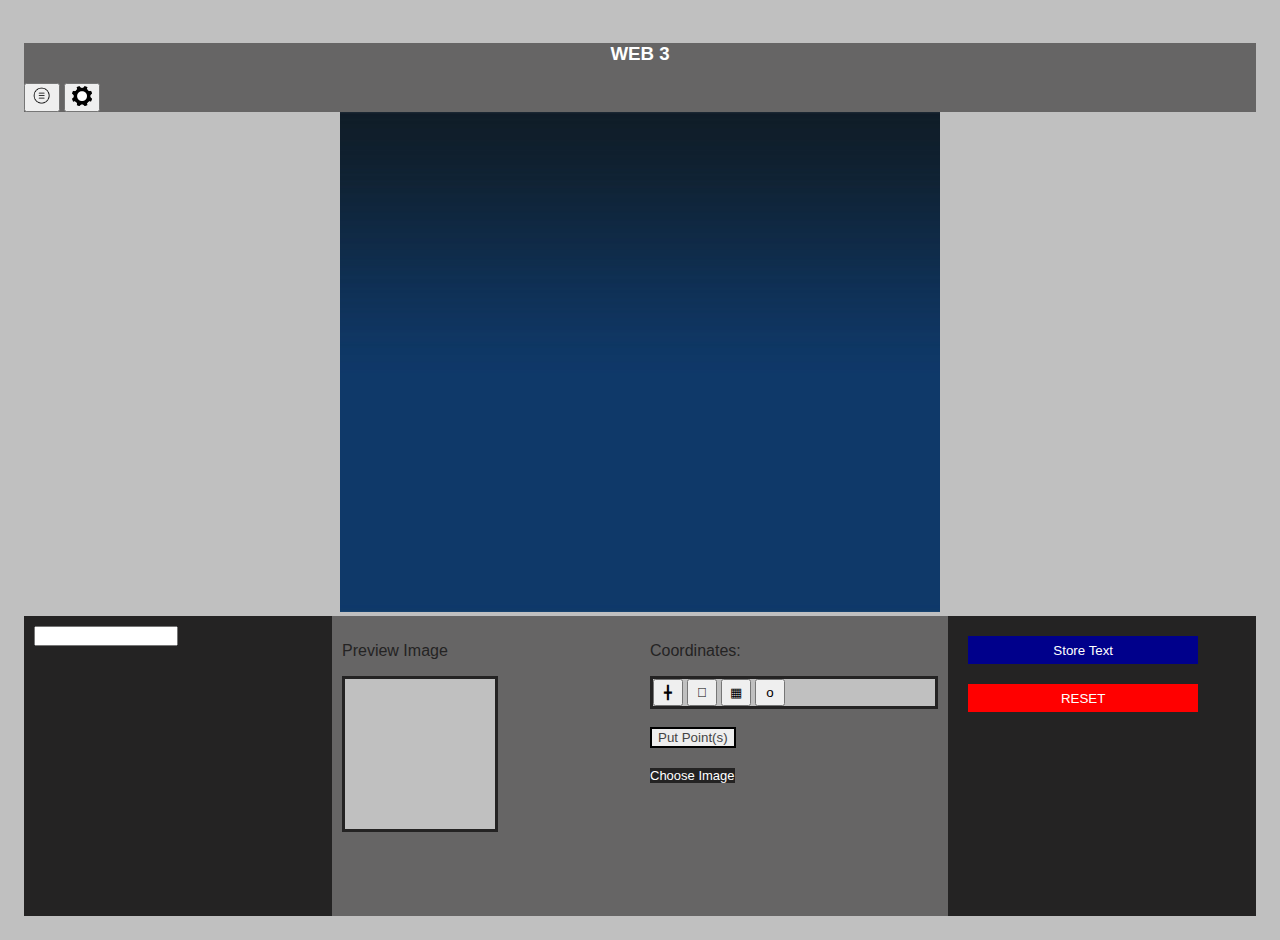
<file: Web3/index.html>
<!DOCTYPE html>
<html>
	<head>
	    
	    <meta charset="utf-8">
      <meta http-equiv="X-UA-Compatible" content="ie=edge">
      <link rel="stylesheet" href="Style/style.css"> 
      <link rel="icon" href="IMG/target.png">
	    
		<title>Web 3</title>
	</head>
	<body>

      <div id="myLeftSidebar" class="leftSidebar">
          <a href="javascript:void(0)" class="closebtn" onclick="closeSidebar()">✖</a>
          <p style="color:white"># of Point(s)<a id="numberPoints"></a></p>
          <button onclick="showInputHistory()" id="showingHistoryInputs">Show Inputs History</button>
                <div id="grow">
                  <div class="store_history">
                    <ul id="myUL"></ul>
                  </div>
                </div>
      </div>


    <div id="main">
        <div class="header">
            <center><h3 class="title">WEB 3</h3></center>
            <button class="openbtn" onclick="openSidebar()"><img src="IMG/sidebar.png" width="20" height="20" /></button>
            <button class="settingOption"><img src="IMG/settings.png" width="20" height="20" /></button>
            <div class="optionPutPoint">
              <div id="rad">
                <center><p>Settings</p></center>
                 <button class="userPrefences">User Preferences</button>
                 <div class="userPrefencesDIV">
                   <div id="rad">
                    <p style="color:white">Change Background Color: </p>
                    <label>RED:</label>
                    <input type="range" id="rangeRED" value="0" min="0" max="255">
                    <br/>
                    <label>GREEN:</label>
                    <input type="range" id="rangeGREEN" value="0" min="0" max="255">
                    <br/>
                    <label>BLUE:</label>
                    <input type="range" id="rangeBLUE" value="0" min="0" max="255">
                    <br/>
                    <p style="color:white">Switch to original background: </p>
                    <label class="switchToggleBackgroundColor">
                      <input type="checkbox">
                      <div class="slider"></div>
                    </label>
                   </div>
                 </div>

              </div>
          </div>
        </div>
        <center><canvas id="myCanvas" width="600" height="500"></canvas></center>

            <div class="row">
              <div class="column" id="right_div_features">
                <input type="text" class="form-control" id="OnerightInput">

              </div>
              <div class="column" id="Onemiddle_div_features">
                <p>Preview Image</p>
                <div class="category2">
                    <img id="previewImage" width="150" height="150">
                </div>
                <br>
                <br>
              </div>
              <div class="column" id="Twomiddle_div_features">
                  <p>Coordinates: </p>
                  <div class="category1">
                      <button id="btn0">╋</button>
                      <button id="btn1">𓇽</button>
                      <button id="btn2">▦</button>
                      <button id="btn3">o</button>
                  </div>
                  <br/>
                  <button class=putPoints id="putPoint" onclick="putPoint()">Put Point(s)</button>
                  <div class="optionPutPoint">
                      <div id="rad">
                          <p>Radius Size</p> <span id="radval">10</span>
                          <button id="decrad" class="radcontrol">-</button>
                          <button id="incrad" class="radcontrol">+</button>
                      </div>
                  </div>
                  <br/>
                  <br/>
                  <input type="file" id="inp"  class="backgroundChangerFile">
                  <label for="inp" class="backgroundChangerFileLabel">Choose Image</label>
                  
                  <br>
                    
                  
              </div>
              <div class="column" id="left_div_features">
                <button id="calculateButton" onclick="InputHistory()">Store Text</button>
                <button id="reset" onclick="window.location.reload();">RESET</button>
              </div>
            </div> 
        </div>

   
  
        

       <!--<script src="Scripts/index.js"></script>-->
       <script src="Scripts/script.js"></script>
	</body>
</html>
</file>
<file: Web1/main.css>
body {
    background-color: rgb(187, 180, 180); 
}


.jumbotron {
    background-color: rgb(81, 231, 231); 
    border-radius: 10px; 
}

.title_one {
    color: white; 
    text-shadow: 2px 2px black; 
}

.title_two_one {
    color: white; 
    text-shadow: 1px 1px black
    
}

.card_one {
    height: 320px; 
    background-color: rgb(204, 198, 198); 
    border-radius: 10px; 
}

.image_one, .image_two {
    width: 180px; 
    height: 120px;
}

.card_two {
    height: 320px; 
    background-color: rgb(204, 198, 198); 
    border-radius: 10px; 
}

.card-text {
    color: rgb(78, 76, 76); 
}

.title_two {
    color: rgb(78, 76, 76); 
}

.card_five {
    height: 200px; 
    background-color: rgb(119, 115, 115); 
    border-radius: 10px; 
}

.btn-block:hover {
    background-color: rgb(81, 231, 231); 
}

.pop_info {
    background-color: rgb(70, 68, 68); 
}

.pop_card_one {
    background-color: rgb(204, 199, 199); 
}

.card_one_p {
    color: white; 
}

.submit_button_test:hover {
    background-color: orange;
}
</file>
<file: Web3/Style/style.css>
body {
  background-color: silver; 
}

.header {
    background-color: rgb(102, 101, 101);
}


#Onemiddle_div_features, #Twomiddle_div_features{
    background-color: rgb(102, 101, 101);
}

#right_div_features {
    background-color: rgb(36, 35, 35)
}

#left_div_features {
    background-color: rgb(36, 35, 35)
}

#OnerightText, .title {
    color: white; 
    font-family: "Segoe UI",Arial,sans-serif;
}

p {
  color: rgb(36, 35, 35); 
  font-family: "Segoe UI",Arial,sans-serif;
}



* {
    box-sizing: border-box;
  }
  
  /* Create four equal columns that floats next to each other */
  .column {
    float: left;
    width: 25%;
    padding: 10px;
    height: 300px; /* Should be removed. Only for demonstration */
  }
  
  /* Clear floats after the columns */
  .row:after {
    content: "";
    display: table;
    clear: both;
  }


#btn1 {
    height: 27px;
    width: 30px;   
}


#btn0 {
    height: 27px; 
    width: 30px; 
}

#btn2 {
  height: 27px; 
  width: 30px; 
}

#btn3 {
  height: 27px; 
  width: 30px; 
}
  
.category1 {
    background-color: silver; 
    border: solid rgb(36, 35, 35); 
}


.category2 {
    background-color: silver;  
    border: solid rgb(36, 35, 35);
    width: 155.8px; 
    height: 155.8px; 
}

.store_history {
    background-color: rgb(145, 145, 145); 
}


  #grow input:checked {
    color: white; 
  }
  
  #showingHistoryInputs:hover {
    color: black;
  }
  
  
  #grow {
    -moz-transition: height .5s;
    -ms-transition: height .5s;
    -o-transition: height .5s;
    -webkit-transition: height .5s;
    transition: height .5s;
    height: 0; 
    overflow: hidden;
  }


.leftSidebar {
  height: 100%;
  width: 0;
  position: fixed;
  z-index: 1;
  top: 0;
  left: 0;
  background-color: rgb(36, 35, 35); 
  overflow-x: hidden;
  transition: 1.5s; 
  padding-top: 55px;
}

.leftSidebar a {
  text-decoration: none; 
  padding: 8px 8px 8px 30px; 
  color:white;
  display: block;
  transition: 0.3s;
}

.leftSidebar a:hover {
  color: #f1f1f1;
}

.leftSidebar .closebtn {
  position: absolute;
  top: 0;
  right: 25px;
  font-size: 36px;
  margin-left: 50px;
}

/*
.openbtn {
  font-size: 10px;
  cursor: pointer; 
  background-color: rgb(36, 35, 35);
  color: white;
  padding: 10px 15px;
  border: none;
}
*/


#main {
  transition: margin-left .5s;
  padding: 16px;
}

/* On smaller screens, where height is less than 450px, change the style of the sidenav (less padding and a smaller font size) */
@media screen and (max-height: 450px) {
  .sidebar {padding-top: 15px;}
  .sidebar a {font-size: 18px;}
}


.backgroundChangerFile {
  display: none; 
  
}

.backgroundChangerFileLabel {
  cursor: pointer;
  font-size: 13px;
  color: white; 
  background-color:rgb(36, 35, 35); 
  font-family: "Segoe UI",Arial,sans-serif;

}




.form-control {
  width: 50%; 
  height: 7%; 
}

#calculateButton  {
  background-color: darkblue; 
  cursor: pointer; 
  color: white; 
  border: none; 
  width: 80%;  
  height: 10%; 
  margin: 10px; 
}
#calculateButton:hover {
  width: 90%;  
  height: 12%;
  transition: 0.3s;
}  
#reset {
  background-color: red; 
  cursor: pointer; 
  color: white; 
  border: none; 
  width: 80%;  
  height: 10%; 
  margin: 10px;
}
#reset:hover {
  width: 90%;  
  height: 12%;
  transition: 0.3s;
} 

.putPoints {
  background-color: #eee;
  border: 2px solid black; 
  color: #444;
  cursor: pointer;
  transition: 0.4s;
}

.optionPutPoint {
  background-color: silver; 
  border: solid rgb(36, 35, 35); 
  padding: 0 18px;
  display: none;
  overflow: hidden;
}

.userPrefencesDIV{
  background-color: rgb(36, 35, 35); 
  border: solid rgb(136, 136, 136);  
  padding: 0 18px;
  display: none;
  overflow: hidden;
}

label {
  color: white; 
  font-family: "Segoe UI",Arial,sans-serif;

}



.switchToggleBackgroundColor {
  position: relative;
  display: inline-block;
  width: 60px;
  height: 34px;
}

.switchToggleBackgroundColor input {display:none;}

.slider {
  position: absolute;
  cursor: pointer;
  top: 0;
  left: 0;
  right: 0;
  bottom: 0;
  background-color: #ccc;
  -webkit-transition: .4s;
  transition: .4s;
}

.slider:before {
  position: absolute;
  content: "";
  height: 26px;
  width: 26px;
  left: 4px;
  bottom: 4px;
  background-color: white;
  -webkit-transition: .4s;
  transition: .4s;
}

input:checked + .slider {
  background-color: #2196F3;
}

input:focus + .slider {
  box-shadow: 0 0 1px #2196F3;
}

input:checked + .slider:before {
  -webkit-transform: translateX(26px);
  -ms-transform: translateX(26px);
  transform: translateX(26px);
}
</file>
